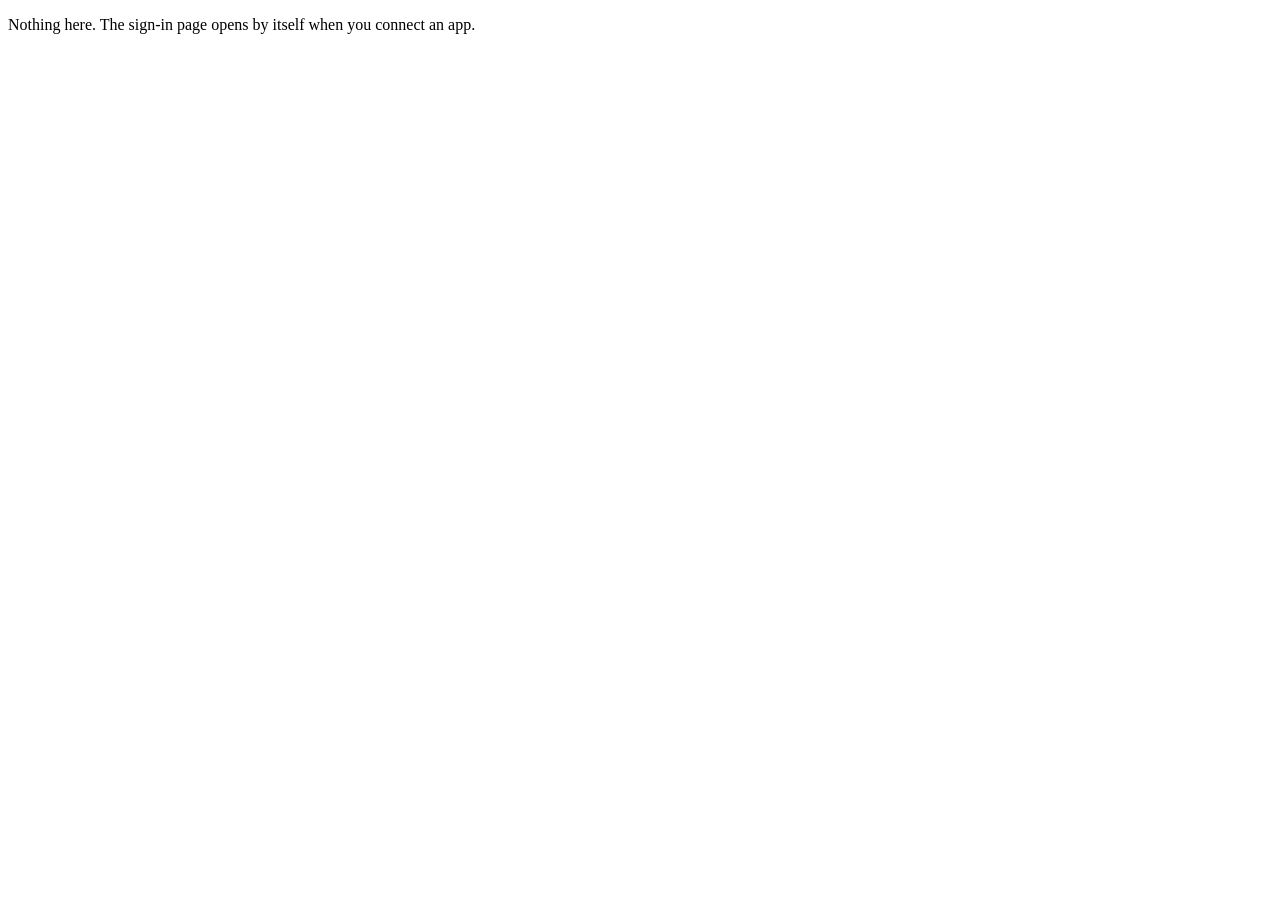
<file: index.html>
<!doctype html>
<html lang="en"><head><meta charset="utf-8"><meta name="robots" content="noindex"><title>Coaching data</title></head>
<body><p>Nothing here. The sign-in page opens by itself when you connect an app.</p></body></html>
</file>
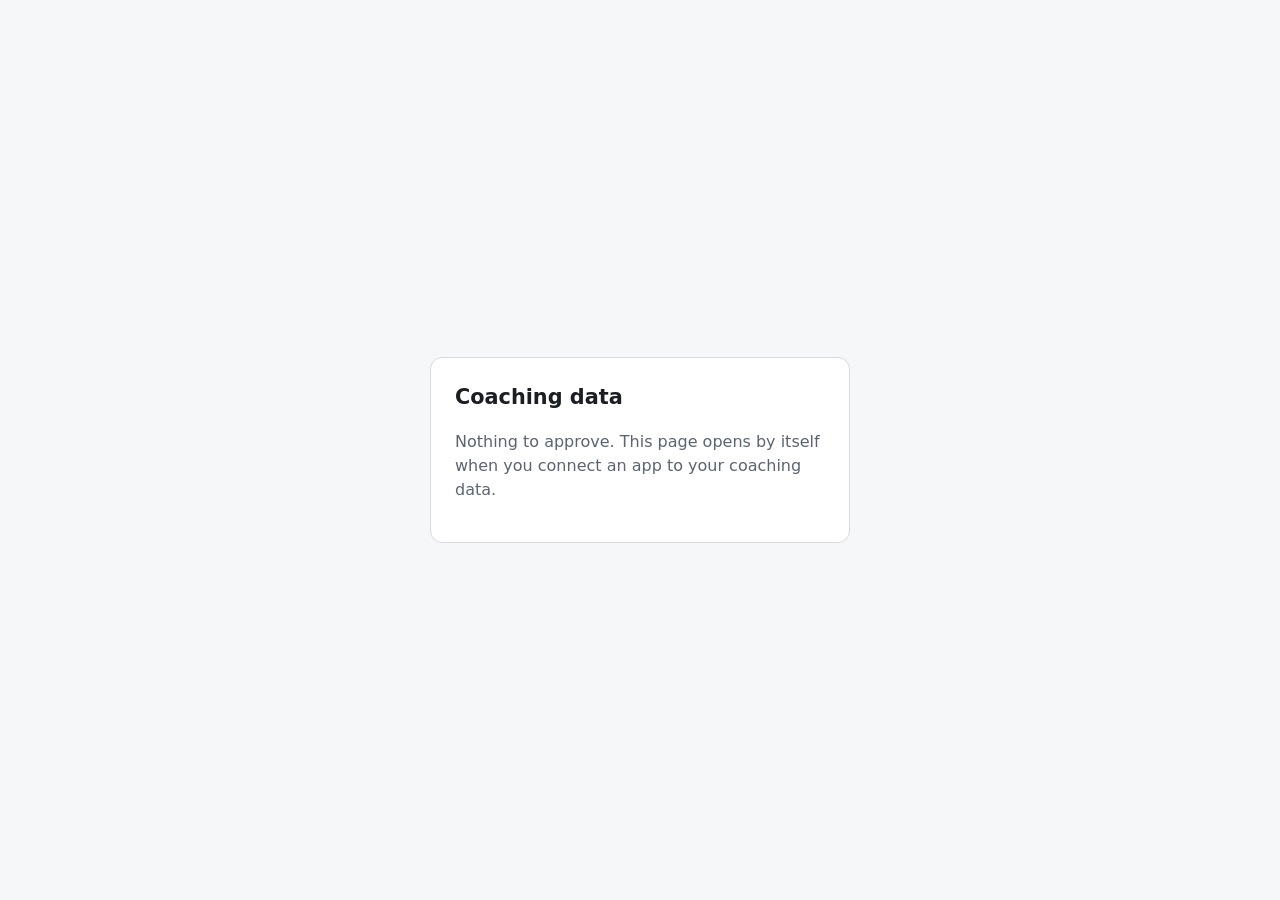
<file: consent.html>
<!doctype html>
<html lang="en">
<head>
  <meta charset="utf-8">
  <meta name="viewport" content="width=device-width, initial-scale=1">
  <meta http-equiv="Content-Security-Policy"
        content="default-src 'none'; script-src 'self'; style-src 'self'; img-src 'self'; connect-src https://*.supabase.co; base-uri 'none'; form-action 'none'">
  <meta name="referrer" content="no-referrer">
  <meta name="robots" content="noindex">
  <title>Coaching data sign-in</title>
  <link rel="stylesheet" href="style.css">
</head>
<body>
  <main>
    <h1>Coaching data</h1>

    <p id="message" role="status"></p>

    <form id="signin" hidden>
      <p>Sign in to let an app read your coaching data.</p>
      <label>Email <input id="email" type="email" autocomplete="username" required></label>
      <label>Password <input id="password" type="password" autocomplete="current-password" required></label>
      <button type="submit">Sign in</button>
    </form>

    <section id="consent" hidden>
      <p><strong id="client"></strong> wants <strong>read-only</strong> access to your coaching data.</p>
      <dl>
        <dt>It will be sent back to</dt><dd id="redirect"></dd>
        <dt>Signed in as</dt><dd id="who"></dd>
      </dl>
      <p class="hint">Only allow this if you just started connecting this app yourself.</p>
      <div class="buttons">
        <button id="deny" type="button" class="secondary">Deny</button>
        <button id="allow" type="button">Allow</button>
      </div>
    </section>
  </main>
  <script src="config.js"></script>
  <script src="vendor/supabase-js-2.119.0.js"></script>
  <script src="consent.js"></script>
</body>
</html>
</file>
<file: style.css>
:root {
  --bg: #f6f7f9; --card: #ffffff; --text: #1b1f24; --muted: #5b6470;
  --accent: #2563eb; --accent-text: #ffffff; --border: #d6dbe1;
  color-scheme: light dark;
}
@media (prefers-color-scheme: dark) {
  :root { --bg: #111418; --card: #1a1e24; --text: #e8ebef; --muted: #9aa3ad;
          --accent: #5b8def; --accent-text: #0b0d10; --border: #2c323a; }
}
* { box-sizing: border-box; }
body {
  margin: 0; min-height: 100vh; display: grid; place-items: center;
  background: var(--bg); color: var(--text);
  font: 16px/1.5 system-ui, -apple-system, "Segoe UI", Roboto, sans-serif;
}
main {
  width: min(420px, 100% - 32px); margin: 32px 16px; padding: 24px;
  background: var(--card); border: 1px solid var(--border); border-radius: 12px;
}
h1 { margin: 0 0 12px; font-size: 1.3rem; }
#message:empty { display: none; }
#message { color: var(--muted); }
label { display: block; margin: 12px 0; font-weight: 600; }
input {
  display: block; width: 100%; margin-top: 4px; padding: 10px 12px; font: inherit;
  color: var(--text); background: var(--bg); border: 1px solid var(--border); border-radius: 8px;
}
button {
  width: 100%; padding: 12px; font: inherit; font-weight: 600; cursor: pointer;
  color: var(--accent-text); background: var(--accent); border: 0; border-radius: 8px;
}
button.secondary { color: var(--text); background: transparent; border: 1px solid var(--border); }
button:disabled { opacity: .6; cursor: default; }
.buttons { display: grid; grid-template-columns: 1fr 1fr; gap: 12px; margin-top: 16px; }
dl { margin: 12px 0; }
dt { color: var(--muted); font-size: .9rem; }
dd { margin: 0 0 8px; overflow-wrap: anywhere; }
.hint { color: var(--muted); font-size: .9rem; }
</file>
